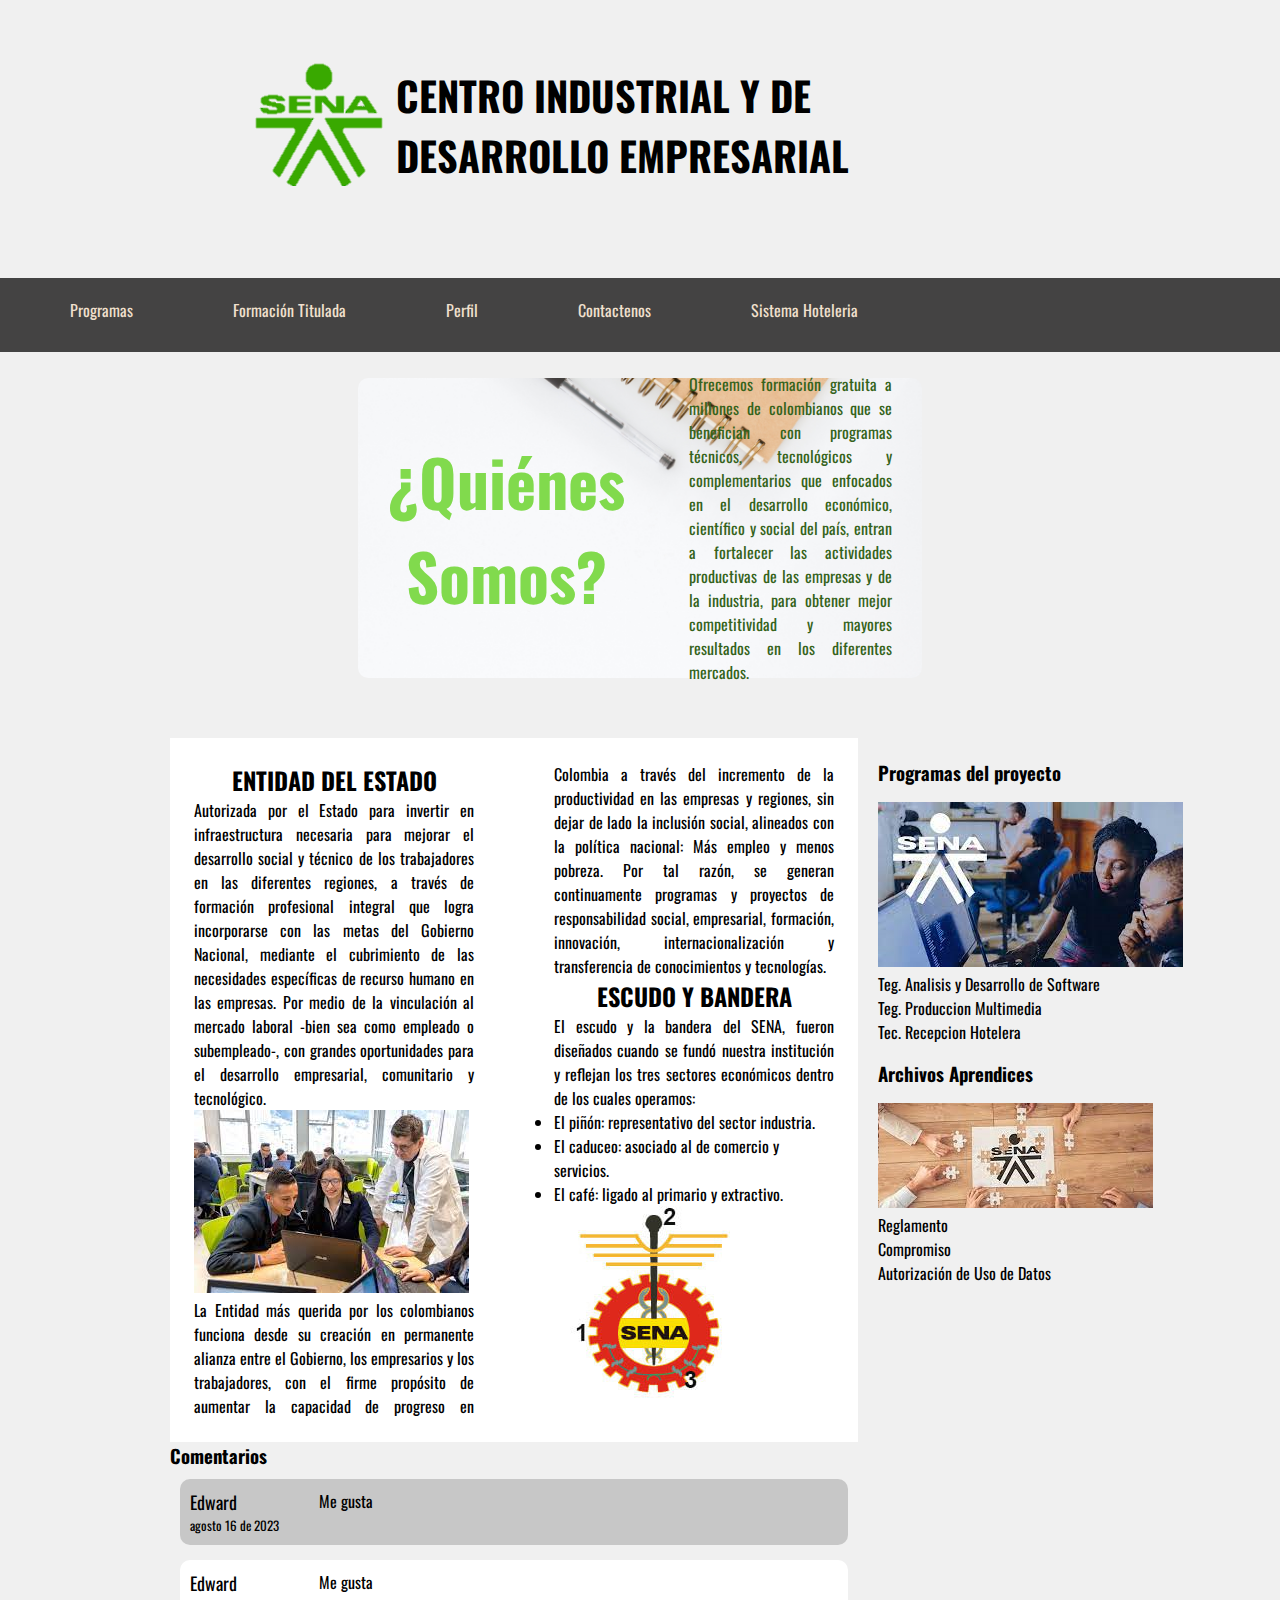
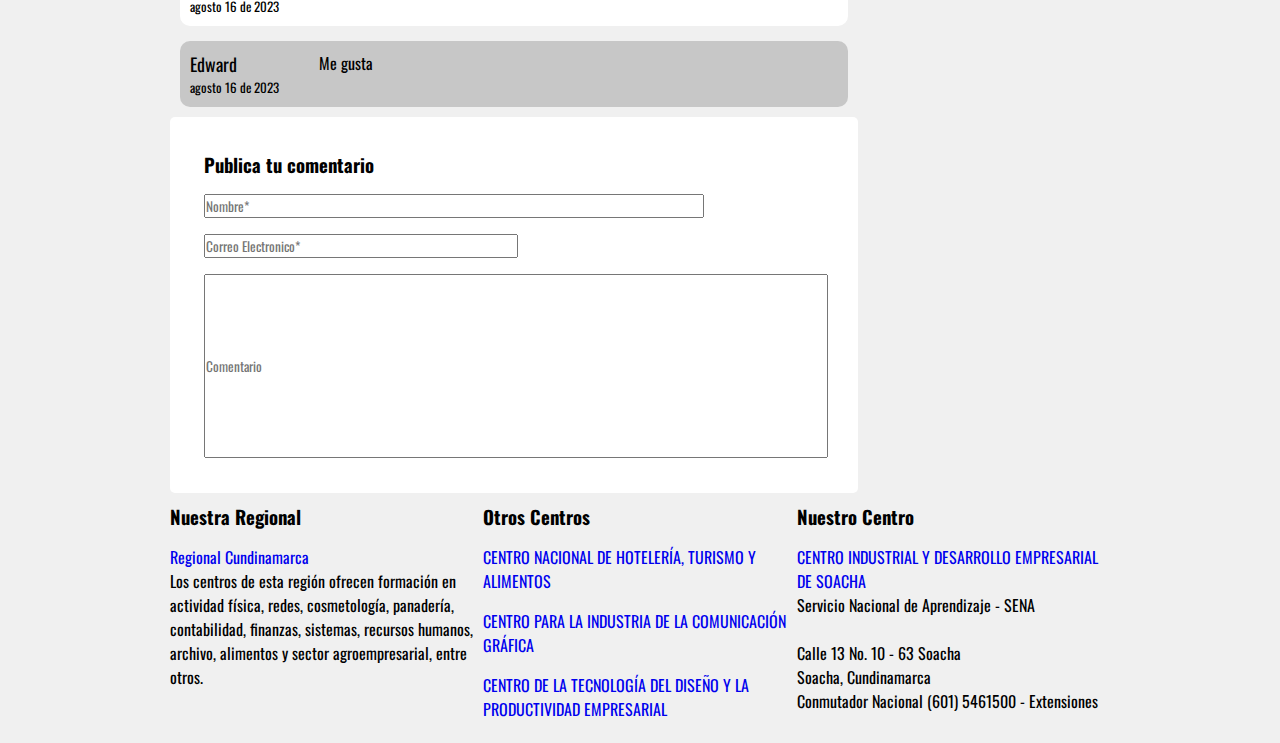
<file: index.html>
<!DOCTYPE html>
<html lang="en">
<head>
    <meta charset="UTF-8">
    <meta name="viewport" content="width=device-width, initial-scale=1.0">
    <title>Hotel CIDE</title>
    <link rel="icon" href="img/logo verde.png">
    <link rel="stylesheet" href="css/estilo-index.css">
    <link rel="stylesheet" href="https://cdnjs.cloudflare.com/ajax/libs/font-awesome/6.4.2/css/all.min.css" integrity="sha512-z3gLpd7yknf1YoNbCzqRKc4qyor8gaKU1qmn+CShxbuBusANI9QpRohGBreCFkKxLhei6S9CQXFEbbKuqLg0DA==" crossorigin="anonymous" referrerpolicy="no-referrer" />
</head>


<body>
    
    <header>
        <img class="logo" src="img/logo verde.png" alt="logo">
        <h1 class="titulo" >CENTRO INDUSTRIAL Y DE DESARROLLO EMPRESARIAL</h1>
    </header>

    <nav class="navegador">

        <ul class="menu">
            <li><a href="#">Programas</a>

                <ul class="submenu">
                    <li><a href="#">ADSO</a></li>   
                    <li><a href="#">Produccion Multimedia</a></li>
                    <li><a href="#">Recepcion Hotelera</a></li>
                </ul>

            </li>

            <li><a href="#">Formación Titulada</a>

                <ul class="submenu">
                    <li><a href="#">Coordinación</a></li>
                    <li><a href="#">Instructor</a></li>
                    <li><a href="#">Aprendiz</a></li>
                </ul>

            </li>


            <li><a href="#">Perfil</a>

                <ul class="submenu">
                    <li><a href="#">Crear Perfil</a></li>
                    <li><a href="#">Actualizar Perfil</a></li>
                    <li><a href="#">Recuperar Contraseña</a></li>
                </ul>

            </li>


            <li><a href="#">Contactenos</a></li>
            <li><a href="hotel/sistema/sistema.html">Sistema Hoteleria</a></li>
        </ul>
    </nav>

    <section class="banner-estatico">
        
        <h1 class="titulo-banner">¿Quiénes Somos?</h1>
        <p>Ofrecemos formación gratuita a millones de colombianos
            que se benefician con programas técnicos, tecnológicos
            y complementarios que enfocados en el desarrollo
            económico, científico y social del país, entran
            a fortalecer las actividades productivas de las
            empresas y de la industria, para obtener mejor
            competitividad y mayores resultados en los diferentes mercados. 

        </p>
    </section>

    <div class="contenido">

        <div class="entidad">
            <section class="articulo">
                <h2>ENTIDAD DEL ESTADO</h2>

                <p>
                    Autorizada por el Estado para invertir en infraestructura necesaria para mejorar el desarrollo social y técnico de los trabajadores en las diferentes regiones, a través de formación profesional integral que logra incorporarse con las metas del Gobierno Nacional, mediante el cubrimiento de las necesidades específicas de recurso humano en las empresas. Por medio de la vinculación al mercado laboral -bien sea como empleado o subempleado-, con grandes oportunidades para el desarrollo empresarial, comunitario y tecnológico.
                </p>

                <img src="img/aprendices.jpg" alt="aprendices">

                <p>La Entidad más querida por los colombianos funciona desde su creación en permanente alianza entre el Gobierno, los empresarios y los trabajadores, con el firme propósito de aumentar la capacidad de progreso en Colombia a través del incremento de la productividad en las empresas y regiones, sin dejar de lado la inclusión social, alineados con la política nacional: Más empleo y menos pobreza. Por tal razón, se generan continuamente programas y proyectos de responsabilidad social, empresarial, formación, innovación, internacionalización y transferencia de conocimientos y tecnologías.

                </p>

                <h2>ESCUDO Y BANDERA</h2>
                <p>
                    El escudo y la bandera del SENA, fueron diseñados cuando se fundó nuestra institución y reflejan los tres sectores económicos dentro de los cuales operamos:
                </p>

                <li>El piñón: representativo del sector industria.</li>
                <li>El caduceo: asociado al de comercio y servicios.</li>
                <li>El café: ligado al primario y extractivo.</li>

                <img src="img/escudo.jpg" alt="escudo">

            </section>

            <section class="comentarios">
                <h3>Comentarios</h3>

                <div class="top-comentarios">

                    <article>
                        <div>
                            <a href="#">Edward</a>
                            <time>agosto 16 de 2023</time>
                        </div>
                        <p>Me gusta</p>
                    </article>
    
                    <article>
                        <div>
                            <a href="#">Edward</a>
                            <time>agosto 16 de 2023</time>
                        </div>

                        <p>Me gusta</p>
                    </article>
    
                    <article>
                        <div>
                            <a href="#">Edward</a>
                            <time>agosto 16 de 2023</time>
                        </div>
                        <p>Me gusta</p>
                    </article>

                </div>

                <div class="publicar">
                    <h3>Publica tu comentario</h3>
                    <input type="text" id="name" placeholder="Nombre*">
                    <input type="email" id="email" placeholder="Correo Electronico*">
                    <input type="text" class="comentario" placeholder="Comentario">
                </div>
                

            </section>
        </div>

        <aside>
            <section>
                <h3>Programas del proyecto</h3>
                <img src="./img/fondo banner1.png" alt="">
                <li><a href="#">Teg. Analisis y Desarrollo de Software</a></li>
                <li><a href="#">Teg. Produccion Multimedia</a></li>
                <li><a href="#">Tec. Recepcion Hotelera</a></li>
            </section>

            <section>
                <h3>Archivos Aprendices</h3>
                <img src="./img/fondo banner2.png" alt="">
                <a href="#">Reglamento</a>
                <a href="#">Compromiso</a>
                <a href="#">Autorización de Uso de Datos</a>
            </section>
        </aside>
    </div>

    <footer class="pie-pagina">
        <section>
            <h3>Nuestra Regional</h3>
            <a href="https://www.sena.edu.co/es-co/regionales/zonaAndina/Paginas/_Cundinamarca.aspx">
                Regional Cundinamarca
            </a>
            <p>
                Los centros de esta región ofrecen formación en actividad física,
                redes, cosmetología, panadería, contabilidad, finanzas, sistemas,
                recursos humanos, archivo, alimentos y sector agroempresarial, entre otros.

            </p>
        </section>
            
        <section>
            <h3>Otros Centros</h3>
            <ul>
                <li><a href="https://senahoteleriaturismoalimentos.blogspot.com.co/">CENTRO NACIONAL DE HOTELERÍA, TURISMO Y ALIMENTOS</a></li>
                <li><a href="https://comunicaciongraficasena.blogspot.com.co/">CENTRO PARA LA INDUSTRIA DE LA COMUNICACIÓN GRÁFICA​​</a></li>
                <li><a href="https://senagirardot.blogspot.com.co/">CENTRO DE LA TECNOLOGÍA DEL DISEÑO Y LA PRODUCTIVIDAD EMPRESARIAL</a></li>
            </ul>
        </section>

        <section>
            <h3>Nuestro Centro</h3>
            <a href="https://www.sena.edu.co/es-co/regionales/zonaAndina/Paginas/_Cundinamarca.aspx">CENTRO INDUSTRIAL Y DESARROLLO EMPRESARIAL DE SOACHA</a>
            <p>
                Servicio Nacional de Aprendizaje - SENA
                <br>
                <br>
                Calle 13 No. 10 - 63 Soacha
                <br>
                Soacha, Cundinamarca
                <br>
                Conmutador Nacional (601) 5461500 - Extensiones
            </p>
            <a href="https://www.facebook.com/sena.soacha/?locale=es_LA"><i class="fa-brands fa-facebook"></i></a>
            <a href="https://twitter.com/SENASoacha?ref_src=twsrc%5Egoogle%7Ctwcamp%5Eserp%7Ctwgr%5Eauthor"><i class="fa-brands fa-x-twitter"></i></a>
            <a href="https://senasoachacide.blogspot.com/"><i class="fa-solid fa-globe"></i></a>
        </section>
    </footer>
</body>
</html>
</file>
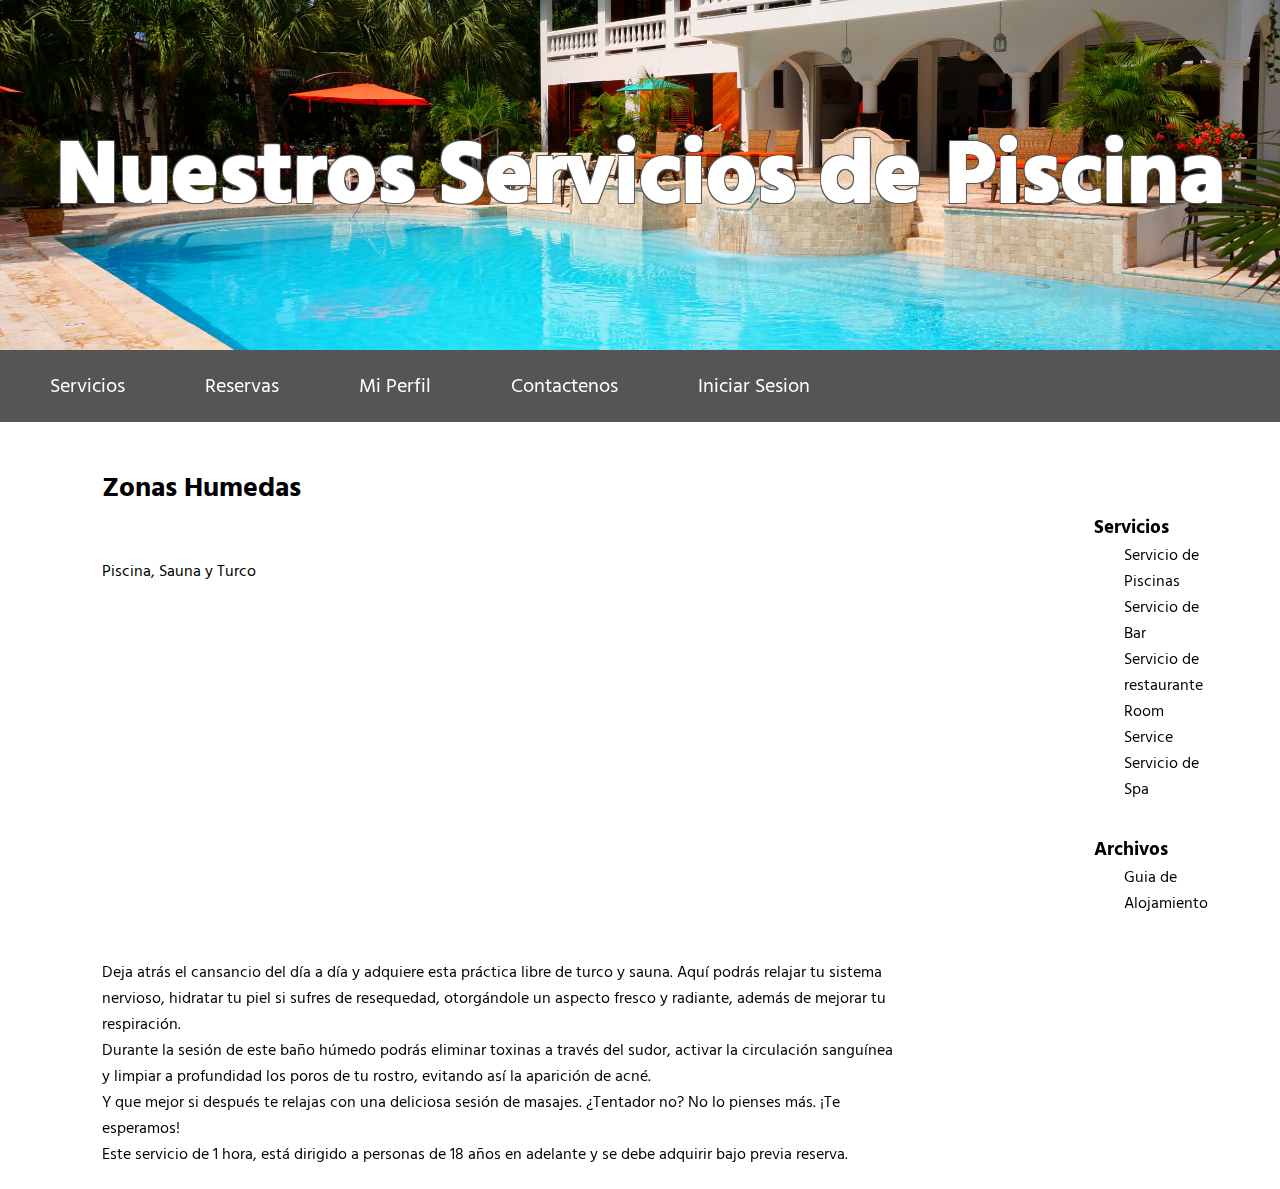
<file: hotel/paginas/servicios/piscina/piscina.html>
<!DOCTYPE html>
<html lang="en">
<head>
    <meta charset="UTF-8">
    <meta name="viewport" content="width=device-width, initial-scale=1.0">
    <title>Piscina</title>
    <link rel="stylesheet" href="css/piscina.css">
</head>
<body>
    <!--ENCABEZADO-->
    <header>
        <h1 class="titulo">Nuestros Servicios de Piscina</h1>
    </header>

    <!--SECCION MENU DE NAVEGACION-->
    <nav class="navegador">
        <ul class="navbar">
            <li><a href="#">Servicios</a></li>
            <li><a href="#">Reservas</a></li>
            <li><a href="#">Mi Perfil</a></li>
            <li><a href="#">Contactenos</a></li>
            <li><a href="#">Iniciar Sesion</a></li>
        </ul>
    </nav>

    <!--SECTION-->
    <section>
        <h2>Zonas Humedas</h2><br>

        <p>Piscina, Sauna y Turco</p><br>

        <iframe width="560" height="315" src="https://www.youtube.com/embed/VrJgl3oF4YQ" frameborder="0" allowfullscreen></iframe>

        <br>
        <br>
        <p>Deja atrás el cansancio del día a día y adquiere esta práctica libre de turco y sauna. Aquí podrás relajar tu sistema nervioso, hidratar tu piel si sufres de resequedad, otorgándole un aspecto fresco y radiante, además de mejorar tu respiración. <br>

            Durante la sesión de este baño húmedo podrás eliminar toxinas a través del sudor, activar la circulación sanguínea y limpiar a profundidad los poros de tu rostro, evitando así la aparición de acné. <br>
            
            Y que mejor si después te relajas con una deliciosa sesión de masajes. ¿Tentador no? No lo pienses más. ¡Te esperamos! <br>
            
            Este servicio de 1 hora, está dirigido a personas de 18 años en adelante y se debe adquirir bajo previa reserva. <br>
            </p>
    </section>

    <!--ASIDE-->
    <aside>
        
        <div class="servicios">
            <h3>Servicios</h3>
            <ul>
                <li><a href="#">Servicio de Piscinas</a></li>
                <li><a href="../restaurante/restaurante.html">Servicio de Bar</a></li>
                <li><a href="#">Servicio de restaurante</a></li>
                <li><a href="#">Room Service</a></li>
                <li><a href="#">Servicio de Spa</a></li>
            </ul>
        </div>
        

        <div class="archivo">
            <h3>Archivos</h3>
            <ul>
            <li><a href="#">Guia de Alojamiento</a></li>
            </ul>
        </div>
        

    </aside>

    <div class="container"></div>
</body>
</html>
</file>
<file: css/estilo-index.css>
@import url('https://fonts.googleapis.com/css2?family=Oswald:wght@300&display=swap');
*{
    margin: 0;
    padding: 0;
    font-family: 'Oswald', sans-serif;
}

header, footer, section, aside, nav, article{
    display: block;
}

body{
    margin: 0 auto;
    padding: 22px 0;
    width: 940px;
    font-family: 'Victor Mono', monospace;
    background: #F0F0F0;
}

/*+++++++++++++++++++++++++++*/
/*          HEADER           */
/*+++++++++++++++++++++++++++*/
header{
    display: flex;
    align-items: center;
    padding: 30px 80px;
}
.logo{
    transition: transform 0.3s;
}
.logo:hover{
transform: scale(1.2);
}
header .titulo{
    font-family: 'Oswald', sans-serif;
    font-size: 40px;
}

/*+++++++++++++++++++++++++++*/
/*           MENU            */
/*+++++++++++++++++++++++++++*/

nav{
    margin-top: 50px;
    position: absolute;
    z-index: 2;
    left: 0;
    width: 100%;
    background: #444343;
    font-family: 'Victor Mono', monospace;
    padding-bottom: 10px;
}

.menu{
    display: flex;
    padding: 20px 70px;
    gap: 100px;
    list-style: none;
}

.menu li a{
    position: relative;
    text-decoration: none;
    color: #f1e0ce;
}

.menu li a:hover{
    color:#606060;
    transition: all .3s;
}



/*+++++++++++++++++++++++++++*/
/*          SUBMENU          */
/*+++++++++++++++++++++++++++*/

.submenu{
    width: 200px;
    height: 170px;
    position: absolute;
    list-style: none;
    background-color: #fcebb1; 
    visibility: hidden;
    border-radius: 5px;
}

.submenu li{
   padding: 10px 20px;
}

.submenu li a{
    color: rgb(0, 136, 255);
    
}

.menu li:hover .submenu{
    visibility: visible;
}

.submenu li:hover a{
    color: black ;
    
}

/*+++++++++++++++++++++++++++*/
/*          SECTION          */
/*+++++++++++++++++++++++++++*/

.banner-estatico{
    background-image:url(../img/banner3.jpg);
    background-size: cover;
    max-width: 100%;
    width: 60%;
    height: 300px;
    margin:20px auto;
    margin-top: 150px;
    border-radius: 10px;
    display: flex;
    
    padding: 30px;
    gap: 4rem;
    align-items: center;
    box-sizing: border-box;    
}

.banner-estatico .titulo-banner{
    font-size: 4em;
    text-align: center;
    color: #81da4d;
}

.banner-estatico p{
    font-size: 1rem;
    font-weight: normal;
    text-align: justify;
    color: #35631b;
}

/*+++++++++++++++++++++++++++*/
/*          ARTICLE          */
/*+++++++++++++++++++++++++++*/

.contenido{
    display: table;
    gap: 4rem;
}

.contenido h2{
    text-align: center;
}

.entidad{
    display: table-cell;
    width: 620px;
    padding-top: 40px;
}

.articulo{
    column-count: 2;
    column-gap: 5rem ;
    padding: 1.5rem;
    background-color: #ffffff;
}

.articulo p{
    text-align: justify;
    width: 280px;
}

/*+++++++++++++++++++++++++++*/
/*        COMENTARIOS        */
/*+++++++++++++++++++++++++++*/

.comentarios{
    width: 100%;
}

.top-comentarios{
   padding: 10px;
   display: grid;
   row-gap: 15px;
}
.top-comentarios a{
    font-size: 18px;
    text-decoration: none;
    color: black;
}

.top-comentarios time{
    font-size: 13px;
}

.comentarios article:nth-child(odd){
    background: #c7c7c7;
}

.comentarios article{
    background-color: #fff;
    border-radius: 10px;
    padding: 10px;
    display: flex;
    gap: 2.5rem;
}

.comentarios article div{
    display: grid;
}

/*+++++++++++++++++++++++++++*/
/*++++++    PUBLICAR   ++++++*/
/*+++++++++++++++++++++++++++*/

.publicar{
    background-color: rgb(255, 255, 255);
    padding: 5%;
    border-radius: 5px;
    display: grid;
    row-gap: 1rem;
}

#name{
    width: 80%;
}
#email{
    width: 50%;
}
.comentario{
    width: 100%;
    height: 20vh;
    text-align: left;
    text-align: top;
}

/*+++++++++++++++++++++++++++*/
/*++++++SECCION LATERAL++++++*/
/*+++++++++++++++++++++++++++*/

aside{
    width: 320px;
    margin: 10px;
    padding: 10px;
    align-items: center;
    border-radius: 5px;
    display: grid;
    row-gap: 1rem;
}

aside h3{
    padding-bottom: 1rem;
}
aside li {
    list-style: none;
}

aside li a{
   text-decoration: none;
   color: #000000;
}

aside a{
    display: grid;
    text-decoration: none;
    color: #000000;
}



/*+++++++++++++++++++++++++++*/
/*        FOOTER        */
/*+++++++++++++++++++++++++++*/

footer{
    margin-top: 10px;
    position: relative;
    width: 100%;
}

.pie-pagina section{
    position: relative;
    width: 33%;
    display: table-cell;
}

.pie-pagina section h3{
    padding-bottom: 15px;
}

.pie-pagina section a{
    text-decoration: none;
}

.pie-pagina section ul{
    display: grid;
    row-gap: 1rem;
}

.pie-pagina section li{
    list-style: none;
}
</file>
<file: hotel/paginas/servicios/piscina/css/piscina.css>
@import url('https://fonts.googleapis.com/css2?family=Hind+Siliguri&family=Oswald:wght@300&display=swap');
@import url('https://fonts.googleapis.com/css2?family=Dosis&display=swap');
* {
    margin: 0;
    padding: 0;
    font-family: 'Hind Siliguri', sans-serif;
}

body {
    margin: 0 auto;
}

h1,h2{
    font-size: 28px;
    line-height: 44px;
    padding: 22px 0;
}

header{
    background-image: url(../img/background-pool.jpg);
    background-position: center;
    background-repeat: no-repeat;
    background-size: cover;
    width: 100%;
    height: 350px;

    display: flex;
    justify-content: center;
    align-items: center;

}

header .titulo{
    color: #fff;
    font-size: 90px;
    text-align: center;
    align-items: center;
    font-weight: 10px;
    font-family: 'Hind Siliguri', sans-serif;
    text-shadow:
    -1px -1px 0 #fff,
    1px -1px 0 #fff,
    -1px 1px 0 #fff,
    1px 1px 0 #fff,
    -2px -2px 0 #555, 
    2px -2px 0 #555,
    -2px 2px 0 #555,
    2px 2px 0 #555;
}

nav{
    background-color: #555;
}

.navbar{
    display: flex;
    gap: 5rem;
    padding: 20px;
    padding-left: 50px;
}

.navbar li{
    list-style: none;
}

.navbar a{
    color: #fff;
    font-family: 'Hind Siliguri', sans-serif;
    font-size: 20px ;
    text-decoration: none;
}

.navbar a:hover{
    color:#000;
    transition: all .3s;
}

section{
    width: 800px;
    margin: 0 80px;
    padding: 22px;
    float: left;
}

aside{
    padding: 90px;
    display: grid;
    row-gap: 2rem;
}

aside ul{
    padding-left: 30px;
}

aside li {
    list-style: none;
}

aside a{
    color: #000;
    text-decoration: none;
}
</file>
